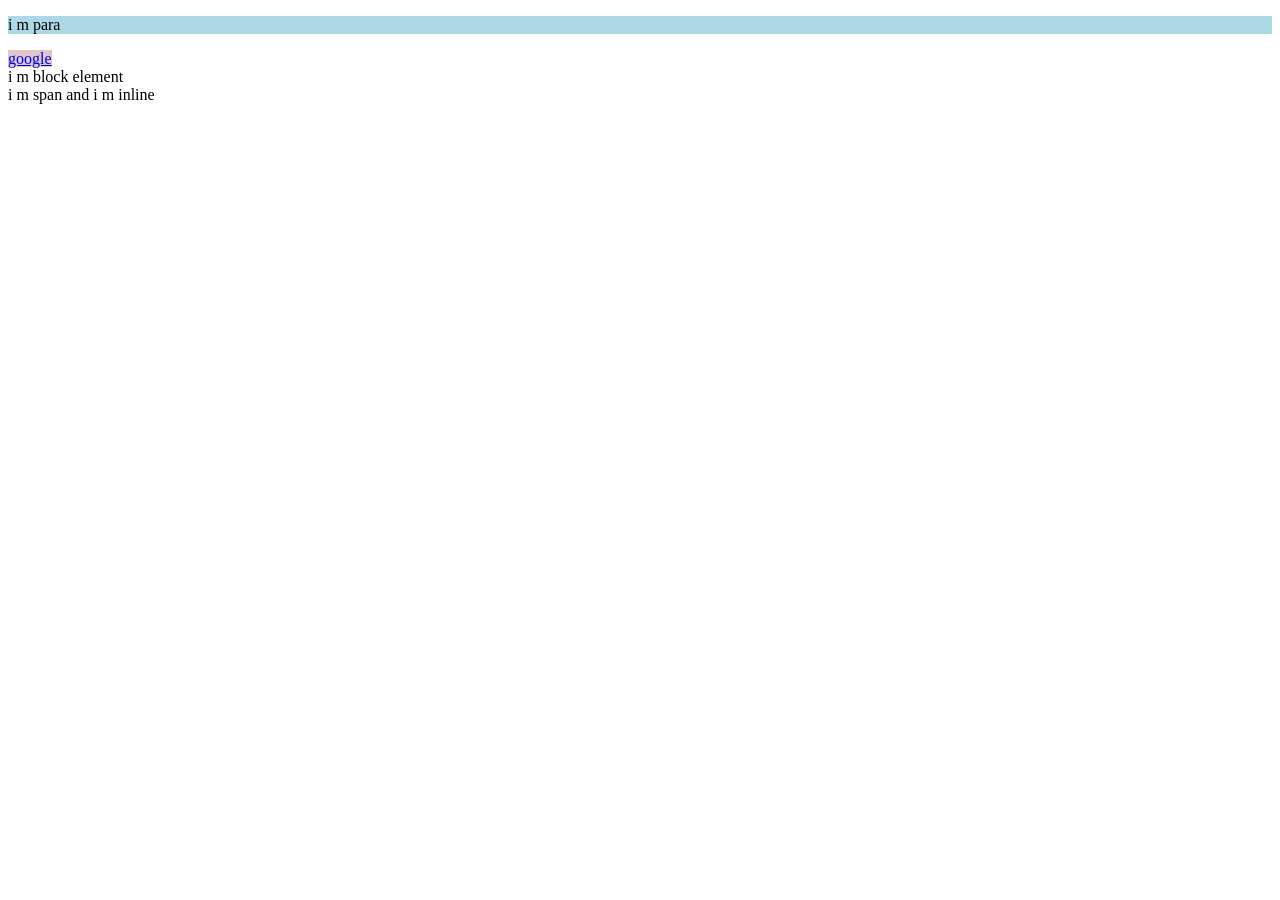
<file: html revision project/1st sub file/index.html>
<!DOCTYPE html>
<html lang="en">
<head>
    <meta charset="UTF-8">
    <meta name="viewport" content="width=device-width, initial-scale=1.0">
    <title>inline n block elements</title>
    <link rel="stylesheet" href="style.css">
</head>
<body>
    <p> i m para</p>
    <a href="https://www.google.com">google</a>
    <div>
        i m block element
    </div>
    <span>
        i m span and i m inline
    </span>
    <a href="yes he is inline"></a>

</body>
</html>
</file>
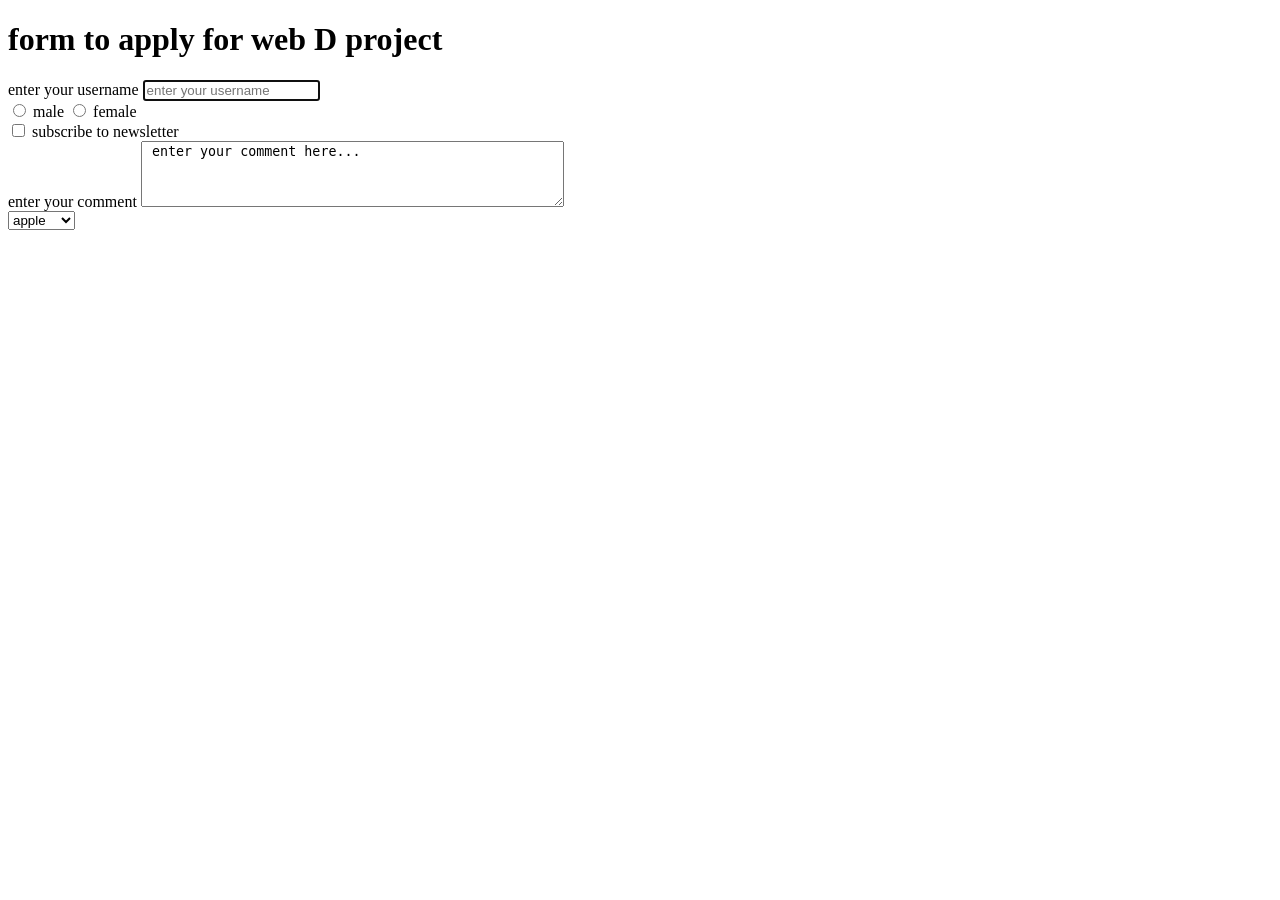
<file: html revision project/2nd sub file/index.html>
<!DOCTYPE html>
<html lang="en">
<head>
    <meta charset="UTF-8">
    <meta name="viewport" content="width=device-width, initial-scale=1.0">
    <title>lets do</title>
</head>
<body>
    <div>
    <h1>form to apply for web D project</h1>
<form action="post">
    <label for="username">enter your username</label>
    <input type="text" id="username" name="username"
    placeholder="enter your username" autofocus >
</div>
<div>
    <input type="radio" id="male" name="gender" value="male" >
    <label for="male">male</label>
    <input type="radio" id="female" name="gender" value="female" >
    <label for="female">female</label>
</div>
<div>
    <input type="checkbox" id="subscribe" name="subscribe" value="yes">
    <label for="subscribe">subscribe to newsletter</label>
</div>
<div>
    <label for="comment">enter your comment</label>
    <textarea id="comment" comment" rows="4" cols="50"> enter your comment here...

    </textarea>
</div>
<div>
    <select name="fruits">
    <option value="apple">apple</option>
    <option value="banana">banana</option>
    <option value="mango">mango</option>
</div>
</form>
    
</body>
</html>
</file>
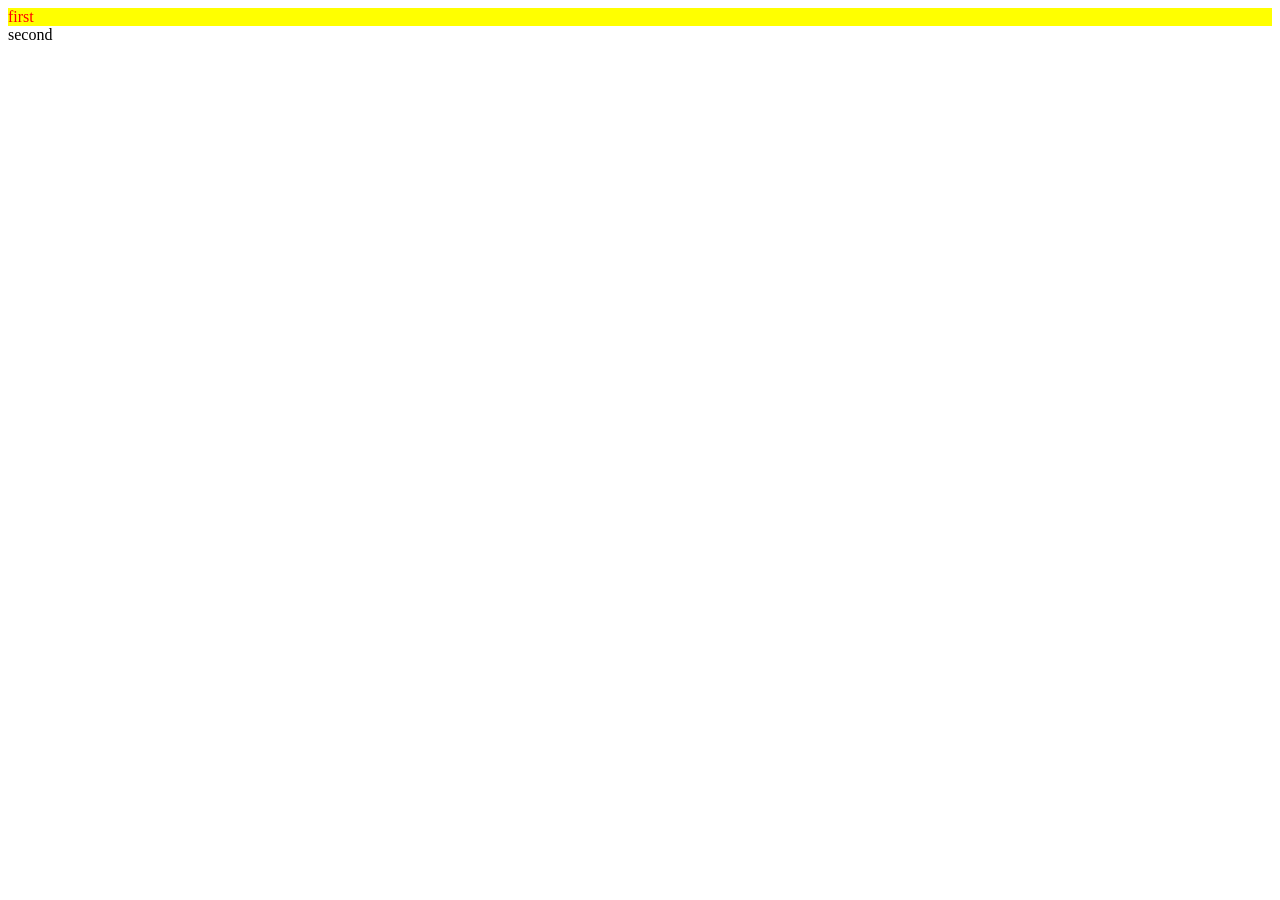
<file: html revision project/3rd sub file/index.html>
<!DOCTYPE html>
<html lang="en">
<head>
    <meta charset="UTF-8">
    <meta name="viewport" content="width=device-width, initial-scale=1.0">
    <title>id and classes</title>
    <link rel="stylesheet" href="style.css">
</head>
<body>
    <div id="firstdiv" class="red bg-yellow" >first</div>
    <div id="seconddiv">second</div>
    <span class="red"></span>

</body>
</html>
</file>
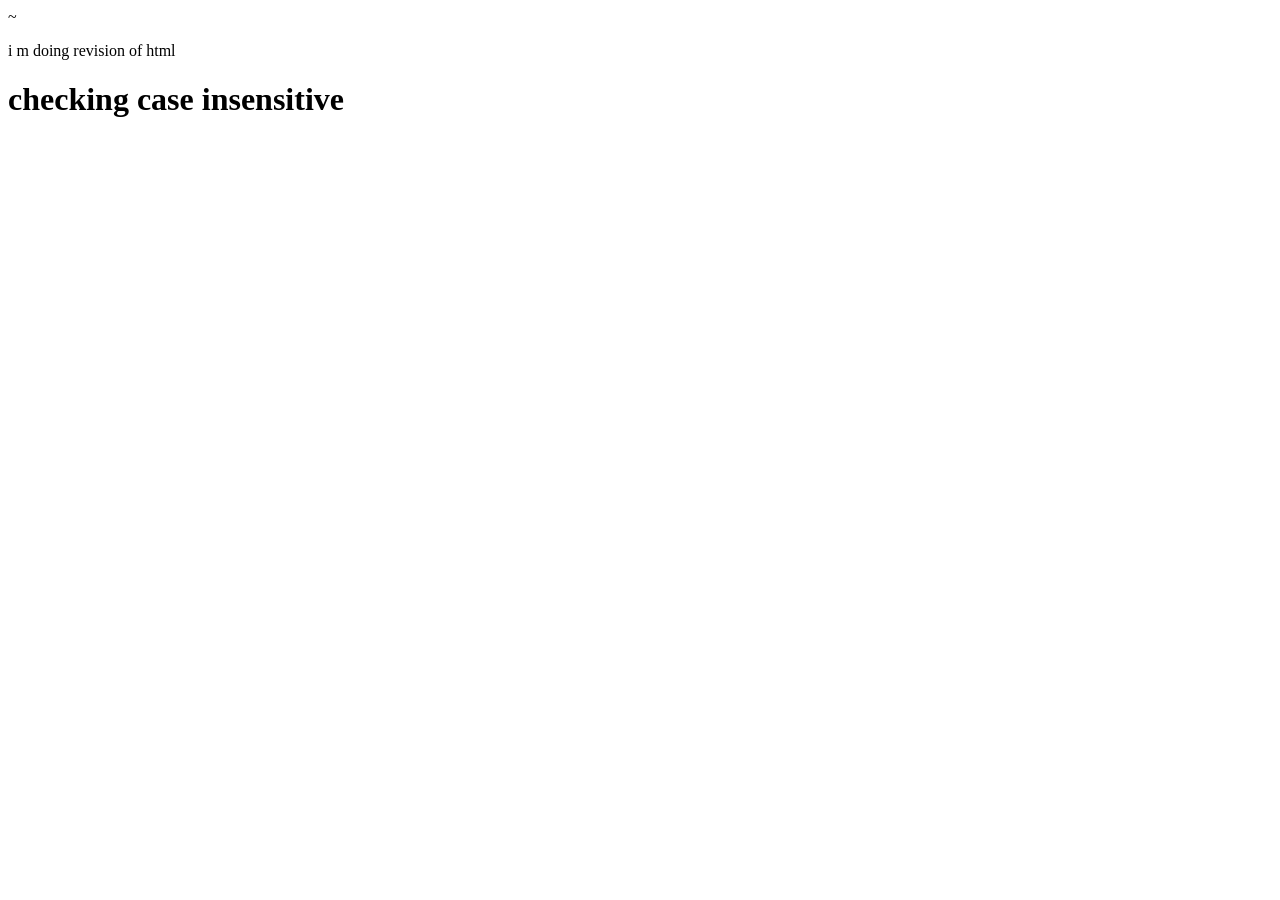
<file: html revision project/project level 1/index.html>
~<!DOCTYPE html>
<html lang="en">
<head>
    <meta charset="UTF-8">
    <meta name="viewport" content="width=device-width, initial-scale=1.0">
    <title>Document</title>
</head>
<body>
    <p>i m doing revision of html</p>
    <!--i m doing revision of html-->
    <H1>checking case insensitive</H1>
</body>
</html>
</file>
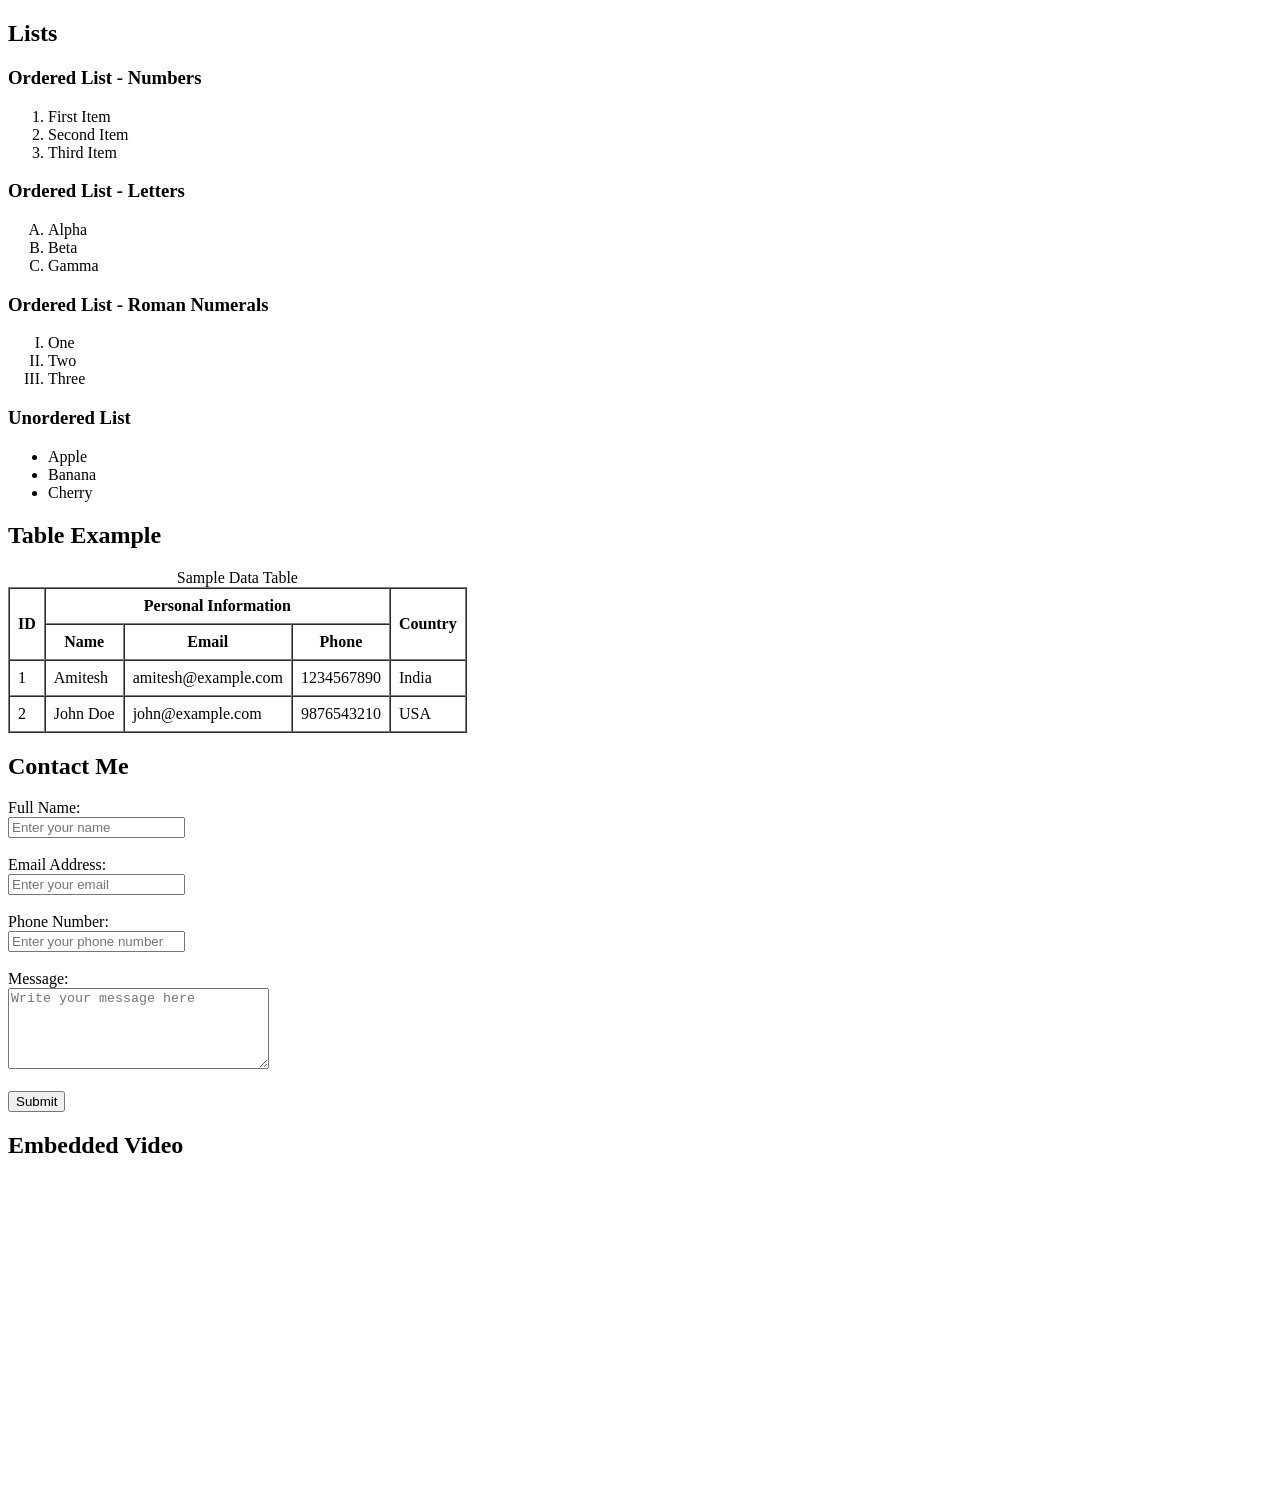
<file: html revision project/project level 5/index.html>
<!DOCTYPE html>
<html lang="en">
<head>
  <meta charset="UTF-8">
  <title>Practice Page</title>
</head>
<body>

  <!-- 1. Ordered and Unordered Lists -->
  <h2>Lists</h2>
  <h3>Ordered List - Numbers</h3>
  <ol type="1">
    <li>First Item</li>
    <li>Second Item</li>
    <li>Third Item</li>
  </ol>

  <h3>Ordered List - Letters</h3>
  <ol type="A">
    <li>Alpha</li>
    <li>Beta</li>
    <li>Gamma</li>
  </ol>

  <h3>Ordered List - Roman Numerals</h3>
  <ol type="I">
    <li>One</li>
    <li>Two</li>
    <li>Three</li>
  </ol>

  <h3>Unordered List</h3>
  <ul>
    <li>Apple</li>
    <li>Banana</li>
    <li>Cherry</li>
  </ul>

  <!-- 2. Table with Caption and Merged Heading -->
  <h2>Table Example</h2>
  <table border="1" cellpadding="8" cellspacing="0">
    <caption>Sample Data Table</caption>
    <tr>
      <th rowspan="2">ID</th>
      <th colspan="3">Personal Information</th>
      <th rowspan="2">Country</th>
    </tr>
    <tr>
      <th>Name</th>
      <th>Email</th>
      <th>Phone</th>
    </tr>
    <tr>
      <td>1</td>
      <td>Amitesh</td>
      <td>amitesh@example.com</td>
      <td>1234567890</td>
      <td>India</td>
    </tr>
    <tr>
      <td>2</td>
      <td>John Doe</td>
      <td>john@example.com</td>
      <td>9876543210</td>
      <td>USA</td>
    </tr>
  </table>

  <!-- 3. Contact Me Form -->
  <h2>Contact Me</h2>
  <form action="#" method="post">
    <label for="name">Full Name:</label><br>
    <input type="text" id="name" name="name" placeholder="Enter your name" required><br><br>

    <label for="email">Email Address:</label><br>
    <input type="email" id="email" name="email" placeholder="Enter your email" required><br><br>

    <label for="phone">Phone Number:</label><br>
    <input type="tel" id="phone" name="phone" placeholder="Enter your phone number"><br><br>

    <label for="message">Message:</label><br>
    <textarea id="message" name="message" rows="5" cols="30" placeholder="Write your message here"></textarea><br><br>

    <input type="submit" value="Submit">
  </form>

  <!-- 4. iFrame Video -->
  <h2>Embedded Video</h2>
  <iframe width="560" height="315" src="https://www.youtube.com/embed/dQw4w9WgXcQ" 
          title="YouTube video player" frameborder="0" 
          allow="accelerometer; autoplay; clipboard-write; encrypted-media; gyroscope; picture-in-picture" 
          allowfullscreen>
  </iframe>

</body>
</html>
</file>
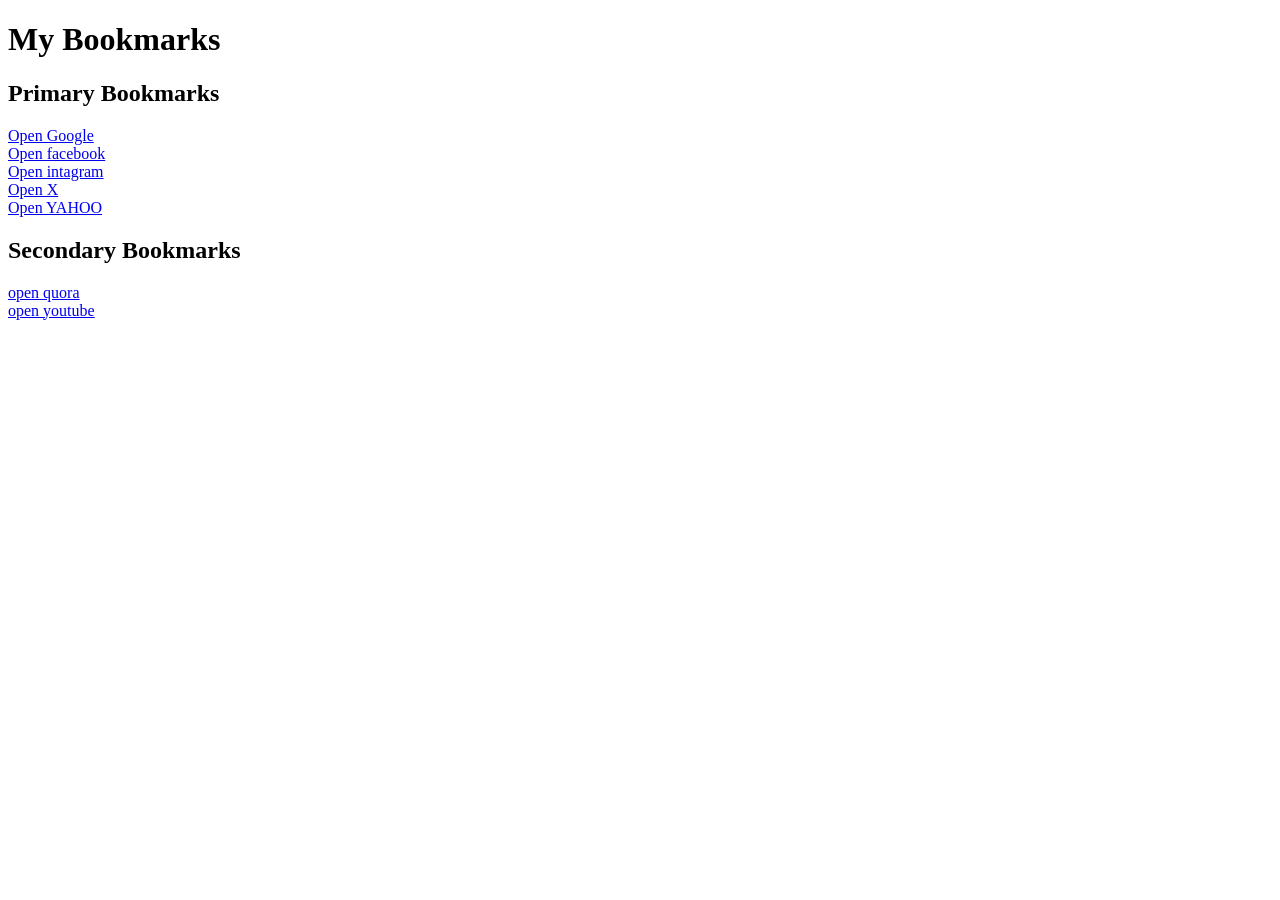
<file: html revision project/project bookmarks manager.html>
<!DOCTYPE html>
<html lang="en">
<head>
    <meta charset="UTF-8">
    <meta name="viewport" content="width=device-width, initial-scale=1.0">
    <title>My Bookmark Manager</title>
</head>
<body>
    <h1>My Bookmarks</h1>
    <h2>Primary Bookmarks</h2>
    <a target="_blank" href="https://www.google.com">Open Google</a> <br>
    <a target="_blank" href="https://www.facebook.com">Open facebook</a> <br>
    <a target="_blank" href="https://www.instagram.com">Open intagram</a> <br>
    <a target="_blank" href="https://www.x.com">Open X</a> <br>
    <a target="_blank" href="https://www.yahoo.com">Open YAHOO </a> 
  
    <h2> Secondary Bookmarks </h2>
    
    <a target="_blank" href="https://www.quora.com"> open quora</a> <br>
    <a target="_blank" href="https://www.youtube.com"> open youtube</a>


</body>
</html>
</file>
<file: html revision project/1st sub file/style.css>
p{
    background-color: lightblue;
    
}
a{
    background-color: rgb(223, 199, 199);
}
</file>
<file: html revision project/3rd sub file/style.css>
.red{
    color: red;
}

.bg-yellow{
    background-color: yellow;
}
#firstdiv{
    /* background-color: red; */
}
</file>
